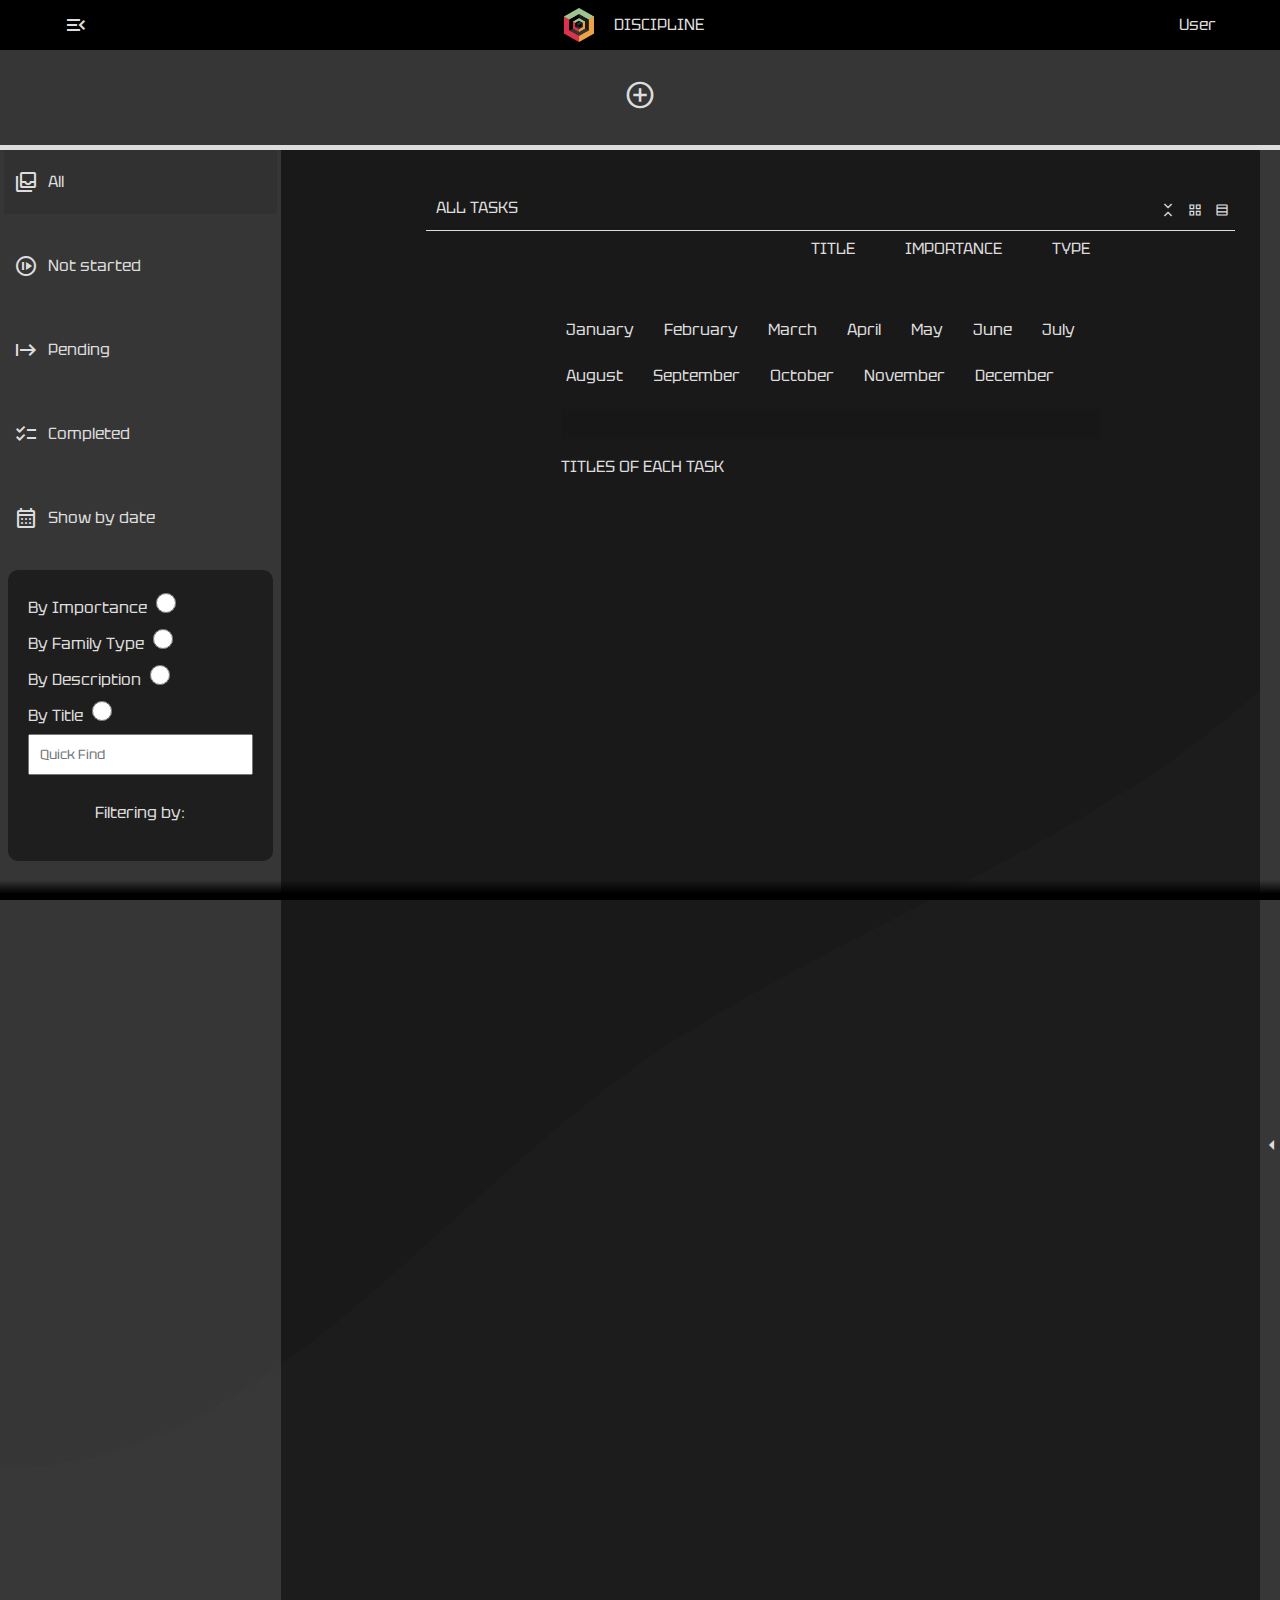
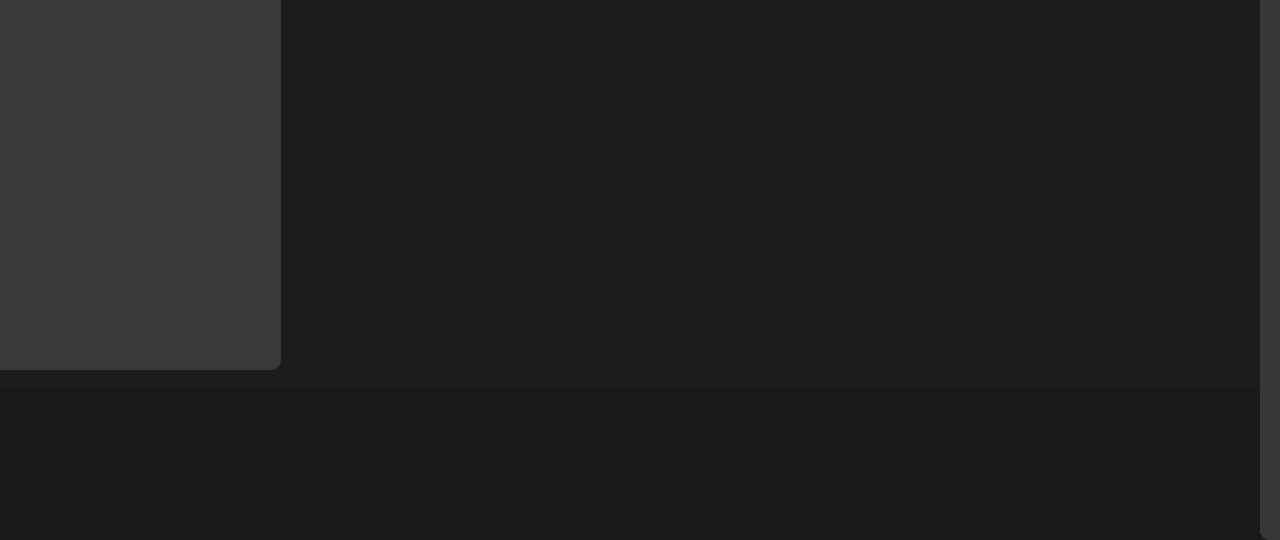
<file: html/dashboard.html>
<!-- Estructura principal de la página principal de los usuarios NO registrados -->
<!DOCTYPE html>
<html lang="en">
<head>
    <meta charset="UTF-8">
    <meta name="viewport" content="width=device-width, initial-scale=1.0">
    <title>Document</title>
    <link href="https://fonts.googleapis.com/css2?family=Raleway:wght@100;200;400;700;800;900&family=Roboto+Mono:wght@100;200;400;700&family=Tektur:wght@400;900&display=swap" rel="stylesheet">
    <link rel="stylesheet" href="https://fonts.googleapis.com/css2?family=Material+Symbols+Outlined:opsz,wght,FILL,GRAD@20..48,100..700,0..1,-50..200" />
    <link rel="stylesheet" href="../css/reset.css">
    <link rel="stylesheet" href="../css/dashboard.css">
    <script src="https://code.jquery.com/jquery-3.7.0.min.js" integrity="sha256-2Pmvv0kuTBOenSvLm6bvfBSSHrUJ+3A7x6P5Ebd07/g=" crossorigin="anonymous"></script>
    <script src="../js/anime.js"></script>
    <script src="../js/dashboard.js"></script>

    <noscript>
        <style>
            body{
              display: none;
            }
            
          </style>
    </noscript>
</head>
<body>
    

    <!-- PRINCIPAL NAVBAR (contains) -> Filters, Logotype, user_data and configuration -->
    <div id="control_bar">
        <!-- Allow us to "encapsulate" the actual content inside of the navbar -->
        <div id="control_bar_content">

            <span id="menu_handler" class="material-symbols-outlined">
                menu_open
            </span>
        
        <!-- LOGO AND TEXT -->
        <div id="logo">
            <img src="../media/logo1.png" alt="">
            <p>DISCIPLINE</p>
           
        </div>

        <!-- USER #ID -->
        <div id="idd">User</div>
        

            


        
        </div>

        
    </div>


    <!-- This is the area that let us filter the content   -->

    


    <!-- Contains the button to create a new TASK -->
    <div id="button_container">
        <!-- Buttons that open the frame to create the actual TASK -->


        <button><span id="add_btn_span" class="material-symbols-outlined">
            add_circle
            </span></button>
            <div id="underline_animation"></div>
        </div>
    </div>



   
    <!-- TASK CREATION INTERFACE -> Here user will add all required inputs -->
     <div hidden id="create_task">

        

        <!-- User will add TITLE of TASK, and DESCRIPTION -->
        <div id="title_and_description">
            <input id="d_title" maxlength="50" type="text" placeholder="Title" autocomplete="off">
            <input id="d_description" maxlength="200" placeholder="Description" autocomplete="off">
        </div>

        <div class="headers" id="subtasks">
            <div class="title_and_span">
                <div class="title">Subtasks</div>
                <span class="material-symbols-outlined">
                    expand_less
                </span>
            </div>
            

            <div  class="inpCover"><input class="d_subtask" id="d_subtask1" type="text" placeholder="Step 1" autocomplete="off"></div>
            <div  class="inpCover"><input class="d_subtask" id="d_subtask2" type="text" placeholder="Step 2" autocomplete="off"></div>
            <div  class="inpCover"><input class="d_subtask" id="d_subtask3" type="text" placeholder="Step 3" autocomplete="off"></div>
            <div  class="inpCover"><input class="d_subtask" id="d_subtask4" type="text" placeholder="Step 4" autocomplete="off"></div>
            <div  class="inpCover"><input class="d_subtask" id="d_subtask5" type="text" placeholder="Step 5" autocomplete="off"></div>
            <div  class="inpCover"><input class="d_subtask" id="d_subtask6" type="text" placeholder="Step 6" autocomplete="off"></div>
            <div  class="inpCover"><input class="d_subtask" id="d_subtask7" type="text" placeholder="Step 7" autocomplete="off"></div>
            <div  class="inpCover"><input class="d_subtask" id="d_subtask8" type="text" placeholder="Step 8" autocomplete="off"></div>
            
            
            
        </div>
        <div class="headers" id="type">
            <div class="title_and_span">
                <div class="title">Task Type</div>
                <span class="material-symbols-outlined">
                    expand_less
                </span>
            </div>

            <ul id="d_types">
                <li id="work">Work</li>
                <li id="personal">Personal</li>
                <li id="home">Home</li>
                <li id="shopping">Shopping</li>
                <li id="health">Health</li>
                <li id="meeting">Meeting</li>
                <li id="event">Event</li>
                <li id="travel">Travel</li>
                <li id="study">Study</li>
                <li id="read">Read</li>
                <li id="write">Write</li>
                <li id="social">Social</li>
                <li id="hobby">Hobby</li>
                <li id="financial">Financial</li>
                <li id="routine">Routine</li>
                <li id="project">Project</li>
                <li id="deadline">Deadline</li>
                <li id="routine">Routine</li>
                <li id="chores">Chores</li>
                <li id="reminder">Reminder</li>
                <li><input type="text" placeholder="OTHER..." autocomplete="off"></li>
                
            </ul>

           
        </div>
        
        <div class="headers" id="flags">

            <div class="title_and_span">

                <div class="title">Flags</div>
                <span class="material-symbols-outlined">
                    expand_less
                </span>
            </div>
            
            <ul id="d_flags">
                <li id="0">0 - Not Important</li>
                <li id="3">1-3 Low Importance</li>
                <li id="6">4-6 Medium Importance</li>
                <li id="9">7-9 High Importance</li>
                <li id="10">10 - Critical</li>
            </ul>
            </div>

            <div class="headers" id="hashtags">


                <div class="title_and_span">
                    <div class="title">Hashtags</div>
                    <span class="material-symbols-outlined">
                        expand_less
                    </span>
            </div>

                <ul id="d_hashtags">
                    <input  id="hashtag1"type="text" placeholder="#" autocomplete="off">
                    <input  id="hashtag2"type="text" placeholder="#" autocomplete="off">
                    <input  id="hashtag3"type="text" placeholder="#" autocomplete="off">
                </ul>
            </div>


            <div class="headers" id="date">
                <div class="title_and_span">
                    <div class="title">Expiration Date</div>
                    <span class="material-symbols-outlined">
                        expand_less
                    </span>
                </div>

                <ul>
                    <input id="d_date" type="date" autocomplete="off">
                </ul>

                
                
            </div>
            

            <div id="create_cancel">
                
                    <button id="d_cancel">Cancel</button>
                    <button id="d_add_task">Add Task</button>   
            </div>


        

     </div> <!-- HERE ENDS THE TASK CREATION INTERFACE -->


     <div id="main_content">

        <div id="filters">

            <p id="show_all" class="active"><span class="material-symbols-outlined">
                all_inbox
                </span> All </p>
            <p id="show_not_started"><span class="material-symbols-outlined">
                not_started
                </span>Not started</p>
            <p id="show_pending"><span class="material-symbols-outlined">
                start
                </span>Pending</p>
            <p id="show_completed"><span class="material-symbols-outlined">
                checklist
                </span>Completed</p>
            <p id="show_date"><span class="material-symbols-outlined">
                calendar_month
                </span>Show by date</p>
            
                
            
            

            <div id="type_of_filter">

                
                <div class="filter">
                    <label for="fb">By Importance</label>
                    <input id="fb" value="IMPORTANCE" type="radio" name="filter_type" autocomplete="off">
                </div>
                <div class="filter">
                    <label for="fc">By Family Type</label>
                    <input id="fc" value="FAMILY TYPE" type="radio" name="filter_type" autocomplete="off">
                </div>
                <div class="filter">
                    <label for="fe">By Description</label>
                    <input id="fe" value="DESCRIPTION" type="radio" name="filter_type" autocomplete="off">
                </div>
               
                <div class="filter">
                    <label for="fg">By Title </label>
                    <input id="fg" value="TITLE" type="radio" name="filter_type" autocomplete="off">
                </div>

                
                <input id="search" type="search" placeholder="Quick Find">
                <p id="filter_selected">Filtering by: </p>
            </div>
            
        </div>



         <div id="all_tasks" >
    
            <div id="all_tasks_header">
                <h1>ALL TASKS</h1>
                <span id="refresh" class="material-symbols-outlined">
                    
                </span>
                
                
                <div id="tasks_positioning">
                    <span class="material-symbols-outlined collapse_show">
                        collapse_all
                        </span>
                    <span id="grid_view" class="material-symbols-outlined">
                        grid_view
                    </span><span id="flex_view" class="material-symbols-outlined">
                        table_rows
                    </span>
                    
                </div>

                
            </div>
            <div id="helpers">
                
                <p>TITLE</p>
                
                <p>IMPORTANCE</p>
                <p>TYPE</p>
                
            </div>
           

                <div class="box"id="all_tasks_in">
                    
                </div>
                 <div class="box"id="not_started_tasks"></div>

                <div class="box"id="pending_tasks"></div>

                <div class="box"id="completed_tasks"></div>

                <div class="box"id="filtered_tasks"></div>

                <div class="box" id="show_by_date">
                

                
                <div id="1"class=" typemonth jan">January</div>
                <div id="2"class=" typemonth feb">February</div>
                <div id="3"class=" typemonth mar">March</div>
                <div id="4"class=" typemonth apr">April</div>
                <div id="5"class=" typemonth may">May</div>
                <div id="6"class=" typemonth jun">June</div>
                <div id="7"class=" typemonth jul">July</div>
                <div id="8"class=" typemonth aug">August</div>
                <div id="9"class=" typemonth sep">September</div>
                <div id="10"class=" typemonth oct">October</div>
                <div id="11"class=" typemonth nov">November</div>
                <div id="12"class=" typemonth dec">December</div>

                <div id="month"></div>

                <div id="tasks_by_month">
                    <h1>TITLES OF EACH TASK</h1>
                    <div id="titles_here"></div>
                </div>

            </div>
            

                
            <div id="specific_filters"></div>

    
        
            

        


       
        

     </div>
     <div id="stats">
        <span class="material-symbols-outlined">
            arrow_left
            </span>
       
            

            <div id="data">
            <p>Total tasks:</p>
            <p class=" stat res_total_created"></p>

            <p>Not started tasks:</p>
            <p class=" stat res_total_not_started"></p>

            <p>Pending tasks:</p>
            <p class=" stat res_total_pending"></p>

            <p>Completed tasks:</p>
            <p class=" stat res_total_completed"></p>

            <p> % Completed </p>
            <p class=" stat perc_completed"></p>

            </div>

            

        </div>
     </div>



     <div id="deleted_message">
        <h1>Task deleted</h1>
     </div>

     <div id="tooltip">Create Task</div>
     <div id="bottom_shadow"></div>
     
</body>
</html>
</file>
<file: css/dashboard.css>
/* Dará estilos a ambas páginas principales del usuario (ya sea con registro o sin registro) */


:root{


    --red: #ff0052;
    --basic: #1c1c1c;
    --white: rgb(221,221,221);
    --blue: #A2CFE2;
    --green: #96D38C;
                    --yellow: #F8E71C;
                    --orange: #F4A259;
                    --critical : #E76F51;
    
    }
    body{
    font-family: 'Tektur', sans-serif;
     background:url("../media/index_html_background.svg");
    background-size: cover;
    background-repeat: repeat;
    color: rgb(221, 221, 221);
    
    display: flex;
    flex-direction: column;
    
    
    min-height: 100vh;
    height: auto;
    box-sizing: border-box;
    overflow-x: hidden;
    position: relative;
    overflow-y: scroll;
    flex-wrap: wrap;
    overflow-x: hidden;
    scroll-behavior: smooth;
    
    
    
    
    }
    ::-webkit-scrollbar {
        width: 10px;
        background-color: black;
    }::-webkit-scrollbar-thumb {
        background-color: rgb(221, 221, 221);
        border-radius: 20px;
    }
    ::-webkit-scrollbar-thumb:hover {
        background-color: #555;
    }
    input{
        font-family: "Tektur";
        
    }

    
            #control_bar{
                width: 100%;
                height: 50px;
                background-color: black;
                color: white;
                
                display: flex;
                justify-content: center;
                align-items: center;
                color:var(--white);
                z-index: 100;
                position: relative;
                
                
            }
            #control_bar_content{
                width: 90%;
                
                display: flex;
                height: 50px;
                justify-content: space-between;
                align-items: center;
            }
           
            
            #control_bar_content #logo{
                display: flex;
                align-items: center;
                gap: 20px;
                color:var(--white)
            }
            .after_entry{
                opacity: 0;
            }
                #logo p span{
                    display: inline-block;
                    user-select: none;
                }
            #control_bar_content img{
                width: 30px;
            }
           
            #menu_handler{
                color: var(--white);
                user-select: none;
                cursor: pointer;
            }
    
    
    
            #main_settings{
                
                background-color: #692069;
                position: absolute;
                right: 0;
                top: -50px;
                height: 100px;
                display: flex;
               
                justify-content: space-around;
                align-items: center;
                box-sizing: border-box;
                width: 100%;
                
                padding: 10px;
                gap: 10px;
                z-index: 10;
                
                
            }
            /* Main settings -> occupy around 150px of height */
            #main_settings div{
                border: 2px solid black;
                width: 90%;
                flex-grow:1;
                position: relative;
                
                
            }
            #idd:hover{
                cursor: pointer;
            }
            .ms{
                border: 2px solid transparent;
            }
                .settingsGroupName{
                    display: flex;
                    align-items: center;
                    justify-content: space-between;
                    gap: 10px;
                    overflow: hidden;
                }
                .settingsGroupName {
                    padding-left: 10px;
                    background-color: #1c1c1c;
                    
    
                }
                .settingsGroupName span{
                    font-size: 1.2rem;
                    background-color: black;
                    width: 30px;
                    height: 30px;
                    border-end-start-radius: 10px;
                    display: flex;
                    justify-content: center;
                    align-items: center;
                    
                }
    
                #button_container{
                    width: 100%;
                    
                    position: relative;
                    left: 0;
                    height: 100px;
                    display: flex;
                    flex-direction: column;
                    overflow: hidden;
                  
                    
                    
    
                    
                    
                    
                }
                #button_container #underline_animation{
                    position: absolute;
                    left:0;
                    bottom: -195px;
                    width: 100%;
                    height: 200px;
                    background-color: var(--white);
                }
                #button_container span{
                    font-size: 2rem;
                    display: inline-block;
                    color: #ddd;
                    
                }
    
                #main_content{
                    display: flex;
                    gap: 50px;
                    align-items: start;
                    margin-bottom: 20px;
                }
                #filters{
                    background-color: rgba(179, 177, 177, 0.193);
                    
                    height: 200vh;
                    display: flex;
                    flex-direction: column;
                    align-items: center;
                    gap: 20px;
                    position: relative;
                    border-end-end-radius: 10px;
                    padding-bottom: 20px;
                    width: 25%;
                    
    
                    
    
                }
                #filters p{
                    display: flex;
                    align-items: center;
                    justify-content: start;
                    text-align: start;
                    gap: 10px;
                    width: 90%;
                     padding: 20px 10px;
                     user-select: none;
                }
                #filters span{
                    display: inline-block;
                }
                #filters p:hover{
                    background-color: rgba(46, 46, 46, 0.374);
                }
    
                .active{
                    background-color: rgba(46, 46, 46, 0.527);
                }
                #filters input[type="search"]{
                        padding: 10px;
                        outline: none;
                }
    
               #filters #gen_pdf{
                background-color: transparent;
                border: 2px solid white;
                border-radius: 100%;
                color: white;
                padding: 20px;
                font-size: 3rem;
                display: flex;
                justify-content: center;
                align-items: center;
                box-shadow: inset 0px 0px 35px 0px rgba(255,255,255,0.2);
                
                
               }
               #gen_pdf i{
                color: rgba(255,255,255,0.8);
               }

               #filters #gen_pdf:hover{
                transition: 400ms;

                border-end-end-radius: 0;
               }
               
               #filters #gen_pdf:not(:hover){
                transition: 400ms;
               }
                   
                #button_container button{
                   width: 100%;
                   height: 100%;
                   border: none;
                   border-radius: none;
                   font-size: 2rem;
                   font-family:"Tektur";
                   background-color: rgba(179, 177, 177, 0.193)
    
                }
                #button_container button:hover{
                    transition: 200ms;
                    background-color: rgba(195, 195, 195, 0.193);
                    cursor: pointer;
                }
                #button_container button:not(:hover){
                    transition: 200ms;
                    
                }
    
    
                /* PRINCIPAL DIV ->WHERE ALL INPUTS GO */
                #create_task{
                    width: 100%;
                    height: auto;
                    position: absolute;
                    top: 150px;
                    left:50% ;
                    transform: translate(-50%);
                    background-color: rgb(69, 62, 62);
                   display: none;
                   z-index: 1000;
                   border-bottom: 2px solid #ddd;
                    
                    
    
                }
    
    
                /* HERE WE STYLE THE TITLE AND THE DESCRIPTION */
                    #title_and_description{
                        display: flex;
                        flex-direction: column;
                        gap: 10px;
                        padding: 10px;
                        
                        width: 90%;
                        margin:auto;
                    }
                    #title_and_description span:first-child{
                            align-self: end;
                            color: var(--white);
                            font-size: 1.2rem;
                    }
                        #title_and_description input{
                            background-color: transparent;
                            letter-spacing: 1px;
                            outline: none;
                            border: none;
                            color: var(--white);
                            border-bottom: 2px solid transparent;
                            
                        }
    
                        #title_and_description input:nth-of-type(1){
                            font-size: 1.4rem;
    
                        }
                        
                    /* END OF TITLE AND DESCRIPTION STYLING */
                    
                    
                    /* Headers is a class that groups All BOXES inside of the CREATE-TASK DIV */
                    .headers{
                        display: flex;
                        flex-direction: column;
                        align-items: center;
                        justify-content: space-around;
                        height: 200px;
                        width: 45%;
                        margin: auto;
                        background-color: #1c1c1c;
                        border-radius: 10px;
                        margin:10px;
                        border: 2px solid transparent;
                    }
    
                    /* Refers to the TITLE OF EACH  */
                    .title_and_span{
                        display: flex;
                        
                        flex-direction: column;
                        justify-content: center;
                        align-items: center;
                    
    
                    }
                    .title_and_span span{
                        font-size: 1.2rem;
                    }
                    .headers .title{
                        border: 1px solid rgba(255, 255, 255, 0.193);
                        padding: 5px 5px;
                    }
                    .headers ul{
                        padding: 0 10px;
                        
                        height: 50px;
                        display: flex;
                        align-items: center;
                    }
    
    
                    /* Styling of SUBTASKS */
                    
                    #subtasks{
                        
                        padding-top: 20px;
                        height: 200px;
                        justify-content: flex-start;
                        overflow-y: scroll;
                    }
                    #subtasks .inpCover{
                        width: 90%;
                        display: flex;
                        justify-content: center;
                        position: relative;
                    }
                    #subtasks .inpCover::before{
                        content:"STEP";
                        position: absolute;
                        top: 0;
                        right: 0;
                        height: 100%;
                        width: auto;
                        padding: 0 10px;
                        color: rgb(221, 221, 221);
                        background-color: #171616;
                        font-size: 0.8rem;
                        display: flex;
                        justify-content: center;
                        align-items: center;
                    }
                    
    
                     .inpCover input{
                        resize: none;
                        width: 90%;
                        background-color: transparent;
                        border: none;
                        border-bottom: 1px solid rgba(255, 255, 255, 0.193);
                        outline: none;
                        color: rgb(221, 221, 221);
                        margin: 10px 0;
                    }
                    #subtasks button{
                        margin: 10px 0;
                        padding: 10px 0;
                        background-color: #171616;
                        color:rgb(221, 221, 221);
                    }
                        
    
    
                    /* STYLING OF THE Family Selector  */
                    #type{
                       
                        overflow-y: scroll;
                        display: flex;
                        flex-direction: column;
                        justify-content: space-around;
                        
                        
                    }
                        #type ul{
                        
                            display: flex;
                            width: 90%;
                            height: 50%;
                            justify-content: space-around;
                            flex-wrap: wrap;
                            gap: 2px;
                        
                        }
                        #type ul li{
                            display: flex;
                            justify-content: center;
                            align-items: center;
                            width: 100px;
                            height: 40px;
                            border: 1px solid #A2CFE2;
                            
                            padding: 5px;
                            
                        }
                        #type ul li:hover{
                            background-color: #a2cfe259;
                        }
                        #type ul li input{
                            width: 100px;
                            height: 40px;
                            border: none;
                            outline: none;
                            background-color: transparent;
                            color: rgb(221, 221, 221);
                            font-size: 1rem;
    
                        }
                        #type ul li input::placeholder{
                            color: rgb(221,221,221);
                            font-size: 1rem;
                            font-family: 'Tektur';
                        }
    /*-------------------5 DIFFERENT FLAGS FOR IMPORTANCE */
                    #flags ul li{
                        padding: 5px;
                               text-align: center;
                    }
                        #flags ul li:hover{
                        background-color: #0f0e0e;
                        }
    
                    
                    #flags ul li:nth-of-type(1){
                        border-bottom: 2px solid #A2CFE2;
                    }
                        #flags ul li:nth-of-type(1){
                        color: #A2CFE2;
                        }
    
    
    
                    #flags ul li:nth-of-type(2){
                        border-bottom: 2px solid #96D38C
                    }
                        #flags ul li:nth-of-type(2){
                        color: #96D38C;
                        }
                        
                    #flags ul li:nth-of-type(3){
                    border-bottom: 2px solid #F8E71C;
    
                   
                    }
                        #flags ul li:nth-of-type(3){
                        color: #F8E71C;
                        }
    
                    #flags ul li:nth-of-type(4){
                    border-bottom: 2px solid #F4A259;
                    }
                        #flags ul li:nth-of-type(4){
                        color: #F4A259;
                        }
    
    
                    #flags ul li:nth-of-type(5){
                    border-bottom: 2px solid #E76F51;
                    }
                        #flags ul li:nth-of-type(5){
                        color: #E76F51;
                        }
    
    /*-------------------5 DIFFERENT FLAGS FOR IMPORTANCE */
    
                    
    
    
    
    
                    /* Hashtags */
                    #hashtags ul, #date ul{
                        gap:10px;
                    }
                    #hashtags input{
                        background-color: transparent;
                        border: 1px solid #A2CFE2;
                        width: 90%;
                        outline: none;
                        color: rgb(221, 221, 221);
                        text-transform: uppercase;
                        height: 50px;
                        font-size: 1.2rem;
                        padding-left: 5px;
                    }   
                       
    
    
                    /* DATE INPUT */
                    #date input{
                        background-color: transparent;
                        border: 1px solid rgba(255, 255, 255, 0.193);
                        width: 90%;
                        outline: none;
                        color: rgb(221, 221, 221);
                        width: 100px;
                        border: none;
                    }
    
    
                    /* Container of buttons */
                    #create_cancel{
                        width: 90%;
                        margin: auto;
                        
                        display: flex;
                        justify-content: flex-end;
                        
                        padding: 10px;
                        gap: 10px;
                    }
                    #create_cancel button{
                        width: 150px;
                        font-size: 1rem;
                        padding: 10px 0;
                        border-radius: 10px;
                        border: none;
                    }
                        /* BUTTON CANCEL */
                        #create_cancel button:nth-of-type(1){
                            background-color: black;
                            color: white;
                        }
                        #create_cancel button:nth-of-type(1):hover{
                            background-color: #1f1e1e;
                        }
    
                        /* BUTTON OK */
                        #create_cancel button:nth-of-type(2){
                            background-color: #96D38C;
                            color: white;
                        }
                        #create_cancel button:nth-of-type(2):hover{
                            background-color: #70a168;
                        }
    
    
    
    
    
                    /* CONTAINER THAT WILL HAVE ALL THE TASKS OF THE USER */
    
                    
                        #all_tasks{
                            
                            width: 80%;
                            
                            height: auto;
                            align-self: start;
                            
                            
                            top: 0;
                            margin-top: 40px;
                            margin-left: 50px;
                            padding-bottom: 10px;
                            border-radius: 10px;
                            align-self: start;
                            
                            min-height: 100vh;
                            height:auto;
                            position: relative;
                           
                        }
                            #all_tasks_header{
                                height: 40px;
                                display: flex;
                                width: 90%;
                                margin: auto;
                                border-bottom: 1px solid #ddd;
                                justify-content: space-between;
                                
                            }
                                #all_tasks_header h1{
                                
                                padding: 10px 10px;
                            }
                                #refresh{
                                    font-size: 1rem;
                                }
                                #refresh:hover{
                                    color: #96D38C;
                                    
                                }
                                
                            #helpers{
                                display: flex;
                                margin-left: 80px;
                                justify-content: space-around;
                                padding: 10px 0;
                                width: 70%;
                                justify-content: flex-end;
                                gap: 50px;
                                cursor: help;
                                
                            }



    
                           
                            
    
                            #all_tasks_in,#not_started_tasks, #completed_tasks, #pending_tasks {
                                height: 90%;
                                display: flex;
                                flex-direction: column;
                                justify-content: space-around;
                                
                            }

                            #stats{
                                display: flex;

                                background-color: #555;
                                width: 250px;
                                height: 100%;
                                top: 150px;
                                border-end-start-radius: 10px;
                                position: absolute;
                                right: -230px;
                               
                            }
                            #stats span{
                                height: 100%;
                                
                                background-color: rgb(55, 55, 55);
                                display: flex;
                                align-items: center;
                                border-end-start-radius: 10px;
                            }
                                #stats span:hover{
                                    background-color: rgb(70,70,70);
                                    cursor: pointer;
                                }
                            #stats #data{
                                width: 100%;
                                height: 100%;
                                display: flex;
                                flex-direction: column;
                                justify-content: space-around;
                                align-items: center;
                                
                            }
                                #data p{
                                    width: 100%;
                                    text-align: center;
                                }
                                
                                .stat{
                                    padding: 40px 0;
                                    color: black;
                                    
                                }
                                
                                .res_total_not_started{
                                    background-color:var(--blue) ;
                                }
                                .res_total_pending{
                                    background-color:var(--yellow) ;
                                }
                                .res_total_completed{
                                    background-color:var(--green) ;
                                }
                                .res_total_expired{
                                    background-color:var(--red) ;
                                }
                                
                            
    
                            .hereiam{
                                color:red
                            }
                            .task{
                                width: 80%;
                                background-color: #292929;
                                display: flex;
                                height: 100px;
                                border-radius: 10px;
                                justify-content: space-between;
                                align-items: center;
                                margin: auto;
                                margin-top: 10px;
                                flex-wrap: wrap;
                                overflow: hidden;
                                border: 3px solid transparent;
                                padding: 20px;
                                position: relative;
                                
                            }
                            
                             .title, .description, .flag, .task_type{
                                padding: 5px;
                                border-radius: 5px;
                            }
                            .task div:nth-of-type(1){
                                padding: 0 10px;
                            }
                            .task div:last-child{
                                width: 100%;
                                height: 20px;
                                background-color: #323232;
                                
                                display: flex;
                                justify-content: flex-end;
                                align-items: center;
                                flex-basis: 100%;
                                gap: 20px;
                            }
                            .task button{
                                border: none;
                                background-color: #96D38C;
                                color: white;
                                font-weight: bold;
                            }
                            .task button:hover{
                                background-color: #70a168;
                            }
                            .task ul{
                                 flex-basis: 100%;
                               /* display: flex;
                                flex-direction: column; */
                                background-color: #212121;
                                padding-left: 100px;
                                /* gap: 20px;     */
                                padding: 10px 40px;
                                display: none; /* EDITING */
                            }
    
                            .task ul h1{
                                border-bottom: 1px solid #ddd;
                                padding-bottom: 10px;
                            }
                            .task ul li{
                                padding-left: 40px;
                                padding-top: 10px;
                                list-style: inside;
                                
                            }
                            .task ul p{
                                padding-top: 10px;
                                font-weight: bold;
                            }
                            
    
                            .task .config {
                                
                                background-color: rgb(59, 59, 59);
                                padding: 10px 20px !important;
                                border-start-start-radius: 10px;
                                border-end-start-radius: 10px;
                                border-start-end-radius: 10px;
                                margin-right: 5px;
                                display: flex;
                                align-items: center;
                            }
                                .config:hover{
                                    background-color:rgb(48, 48, 48); ;
                                }
                                .show_all_task_content:hover{
                                    color: var(--green);
                                }
                                .remove_task:hover{
                                    color:var(--red)
                                }
                                .task_done{
                                    accent-color: var(--green);
                                }
                                .complete_box{
                                    display: flex;
                                    align-items: end;
                                    
                                }
                                
                                .completed{
                                    accent-color: var(--yellow);
                                    
                                }
                                
                            
                            .date_and_done{
                                border-radius: 20px 0 0 20px;
                            }
                            .date_and_done p.dd_state{
                                padding: 0 10px;
                                background-color: #1c1c1c;
                                padding: 5px;
                            }

                                .dd_state{
                                    justify-self: start;
                                }
                            
                            
    
                            
    
                            /* Allows me to position the tasks FLEX or GRID */
                            #tasks_positioning{
                                
                                width: 80px;
                                display: flex;
                                align-items: center;
                                justify-content: space-around;
                                
                            }
                            #tasks_positioning span{
                                margin: 0 2px;
                                
                                font-size: 1rem;
                            }
                            #tasks_positioning span:hover{
                                color: white;
                                cursor: pointer;
                            }
    
                            #is_empty{
                                
                                margin: auto;
                                display: flex;
                                justify-content: center;
                                align-items: center;
                                margin: 50px;
                                flex-direction: column;
                                gap: 10px;
                                justify-content: space-between;
                                height: 100px;
                                
                            }


        #show_by_date{
            width: 60%;
            
            display: flex;
            flex-wrap: wrap;
            gap: 20px;
            
            padding: 50px ;
            margin: auto;
            
        }

        #month{
            display: grid;
            grid-template-columns: 1fr 1fr;
            grid-template-rows: 1fr 1fr;
            background-color: #12121246;
            width: 100%;
            gap: 10px;
            padding: 10px;
        }
        .typemonth{
            padding: 5px;
            border-radius: 10px;
        }
        #month div{
            display: flex;
            gap: 10px;
            align-items: center;
        }
        #tasks_by_month{
            width: 100%;
            height: auto;
            
        }
            .mini_taskNON,.mini_taskCOM,.mini_taskSTART, .mini_taskEXP{
                border-radius: 100%;
                width: 20px;
                height: 20px;
                border-radius: 10px;
            }
            .mt_titleNON, .mt_titleCOM, .mt_titleSTART, .mt_titleEXP{
                color: black;
                font-weight: normal;
                font-size: 1.2rem;
                letter-spacing: 2px;
                height: 30px;
                padding: 10px 10px;
                display: flex;
                align-items: center;
                margin: 2px;
                
            }
            .mini_taskNON, .mt_titleNON{
                background-color: var(--blue);
            }
            .mini_taskSTART, .mt_titleSTART{
                background-color: var(--yellow)
            }
            .mini_taskCOM, .mt_titleCOM{
                background-color: var(--green)
            }
            .mini_taskEXP, .mt_titleEXP{
                background-color: var(--red);
            }

        
        #type_of_filter{

            display: flex;
            flex-direction: column;
            gap: 10px;
            background-color: #1f1e1e;
            padding: 20px;
            height: auto;
            width: 80%;
            border-radius: 10px;
        }
        #type_of_filter .filter input{
            accent-color: var(--green);
            width: 20px;
            height: 20px;
        }
        #type_of_filter p{
           
            margin: auto;
            text-align: center;
            display: flex;
            flex-direction: column;
        
            max-height: 50px;
        }
        #type_of_filter #faq{
            position: absolute;
            right: 50px;
            padding: 8px 10px;
            border-radius: 100%;
            background-color: black;
            cursor: pointer;

        }
        #dialog_faq{
            position: absolute;
            top: 35%;
            left: 25%;
            width: 500px;
            height: 350px;
            border-radius: 20px;
            border: none;
        }
        #faq_rules{
            height: 100%;
            display: flex;
            flex-direction: column;
            justify-content: space-around;
            align-items: center;
        }
        #faq_rules span{
            font-weight: bold;
        }
        #lngs{
            display: flex;
            justify-content: space-around;
        }

        #lngs span:hover{
            color: #555;
        }
            
        
        #specific_filters{
            width: 90%;
            min-height: 400px;
            height: auto;
            margin: auto;
           
        }

        #deleted_message{
            
            position: absolute;
            top: 50px;
            left: -140px;
            border: 2px solid #ff0052;
            width: 100px;
            height: 20px;
            color: white;
            display: flex;
            align-items: center;
            padding:10px ;
        }
        

        #tooltip{
            width: 100px;
            height: 20px;
            background-color: rgba(23, 23, 23, 0.534);
            color: white;
            position: absolute;
            display: none;
            padding: 10px;
            border-radius: 10px;
            font-size: 0.9rem;
            text-align: center;
        }

        #bottom_shadow{
            width: 100%;
            height: 20px;
            position: fixed;
            bottom: 0;
            background: rgb(0,0,0);
    background: linear-gradient(0deg, rgba(0,0,0,1) 0%, rgba(0,0,0,1) 31%, rgba(0,212,255,0) 100%);
        }

        /* SPECIFIC FOR DASHBOARD_REGISTERED */
        #task_inserted, #dialog_deleted_task{
            
            width: 400px;
            height: 300px;
            background-color: rgb(255, 255, 255);
            border-radius: 20px;
            border: none;
            outline: none;
            
        }
        #task_inserted div, #dialog_deleted_task div{
            width: 100%;
            height: 100%;
            display: flex;
            flex-direction: column;
            justify-content: center;
            align-items: center;
            text-align: center;
            
        }
        #task_inserted i, #dialog_deleted_task i{
            font-size: 6rem;
            color: rgb(68, 94, 64);
            
        }
        #task_inserted i.fa-triangle-exclamation{
            color: rgb(156, 76, 76);
            
        }


        #date ul{
            display: flex;
            flex-direction: column;
        }
        #open_date_input{
            font-size: 3rem;
        }

        .history{
            width: 65%;
            height: 20px;
            display: flex;
            
            margin: auto;
            justify-content: space-around;
            align-items: center;
            background-color: rgb(56, 56, 56);
            padding: 5px 0;
            
        }
        .history >div{
            display: flex;
            justify-content: center;
            align-items: center;
            gap: 5px;
            
        }
        
            .not-started{
            width: 10px;
            height: 10px;
            background-color: #A2CFE2;
            border-radius: 20px;
            border-end-end-radius: 0;
        }

            .pending{
                width: 10px;
                height: 10px;
                background-color: #F8E71C;
                border-radius: 20px;
                border-end-end-radius: 0;
            }
            .completedd{
                width: 10px;
                height: 10px;
                background-color: #96D38C;
                border-radius: 20px;
                border-end-end-radius: 0;
            }
            .expired{
                width: 10px;
                height: 10px;
                background-color: #ff0052;
                border-radius: 20px;
                border-end-end-radius: 0;
            }
           
            .hide_help:hover{
                color: white;
            }
            

            /* user configuration */

            #user_configuration{
                width: 200px;
                height:auto;
                border: none;
                outline: none;
                
                height: 160px;
                position: relative;
                right: 0;
                
                margin-right: 10px;
                margin-top: 50px;
                overflow: hidden;
            }
            #user_configuration div{
                
                display: flex;
                flex-direction: column;
                align-items: center;
                justify-content: center;
                gap: 2px;
                
            }
            #user_configuration_box div{
                background-color: rgb(39, 39, 39);
                width: 90%;
                padding: 15px;
                color: white;
                display: flex;
                flex-direction: row;
                justify-content: space-between;
            }
            #user_configuration_box div:hover{
                background-color: rgb(39, 39, 39);
            }

            .close_configuration{
                font-size: 2rem;
            }
            .close_configuration:hover{
                transform: scale(0.8);
                transition: 300ms;
            }
            .close_configuration:not(:hover){
                transition: 200ms;
            }



            /* CHARTS */
            #charts_and_progress{
                width: 100%;
                max-height: 400px;
                background-color: rgb(39, 39, 39);
                display: flex;
                gap: 10px;
                justify-content: center;
                flex-wrap: wrap;
                
            }
            #myChart{
                width: 200px;
                overflow: hidden;
            
            }
            
           .progress{
            height: 400px;
            display: flex;
            flex-direction: column;
            justify-content: center;
            align-items: center;
            gap: 10px;
            
           }
            #total_subtasks, #total_hashtags{
                
                width: 300px;
                height: 300px;
                border-radius: 100%;
                box-sizing: border-box;
                display: flex;
                justify-content: center;
                align-items: center;
                font-weight: bold;
                font-size: 4rem;
                

            }
            #total_subtasks{
                background: rgb(28,28,28);
                background: radial-gradient(circle, rgba(28,28,28,1) 54%, rgba(255,0,82,1) 96%);
            }
            #total_hashtags{
                background: rgb(28,28,28);
                background: radial-gradient(circle, rgba(28,28,28,1) 54%, rgba(150,211,140,1) 96%);
            }

           
            input[type=radio],input[type=checkbox], .show_all_task_content, .remove_task{
                cursor: pointer;
            }

        
        
            #confirm_delete{
                padding: 100px;
                border-radius: 20px;
                text-align: center;
            }
            #confirm_delete *{
                margin: 10px;
            }
        #confirm_delete #cancel{
            padding: 10px 30px;
            background-color: rgb(172, 44, 44);
            color: white;
            border: none;
        }
        #confirm_delete #confirm{
            padding: 10px 30px;
            background-color: #96D38C;
            color: white;
            border: none;

        }
        #confirm_delete button:hover{
            opacity: 0.9;
        }












        @media(max-width:900px){

            #main_content{
                flex-direction: column;
            }
            #filters{
                width: 100%;
                height: 1100px;
            }
            
            #create_task div{
                width: 90%;
            }
            #grid_view,#flex_view{
                display: none;
            }
            #menu_handler{
                display: none;
            }
           
            .history{
                flex-direction: column;
                align-items: center;
                gap: 10px;
                margin-bottom: 50px;
            }
            .task{
                min-height: 200px;
            }

            
            .mt_titleNON, .mt_titleCOM, .mt_titleSTART{
                color: black;
                font-weight: normal;
                font-size: 1.2rem;
                letter-spacing: 2px;
                height: 50px;
                padding: 25px 10px;
                display: flex;
                align-items: center;
                margin: 2px;
                
            }

            
        }
</file>
